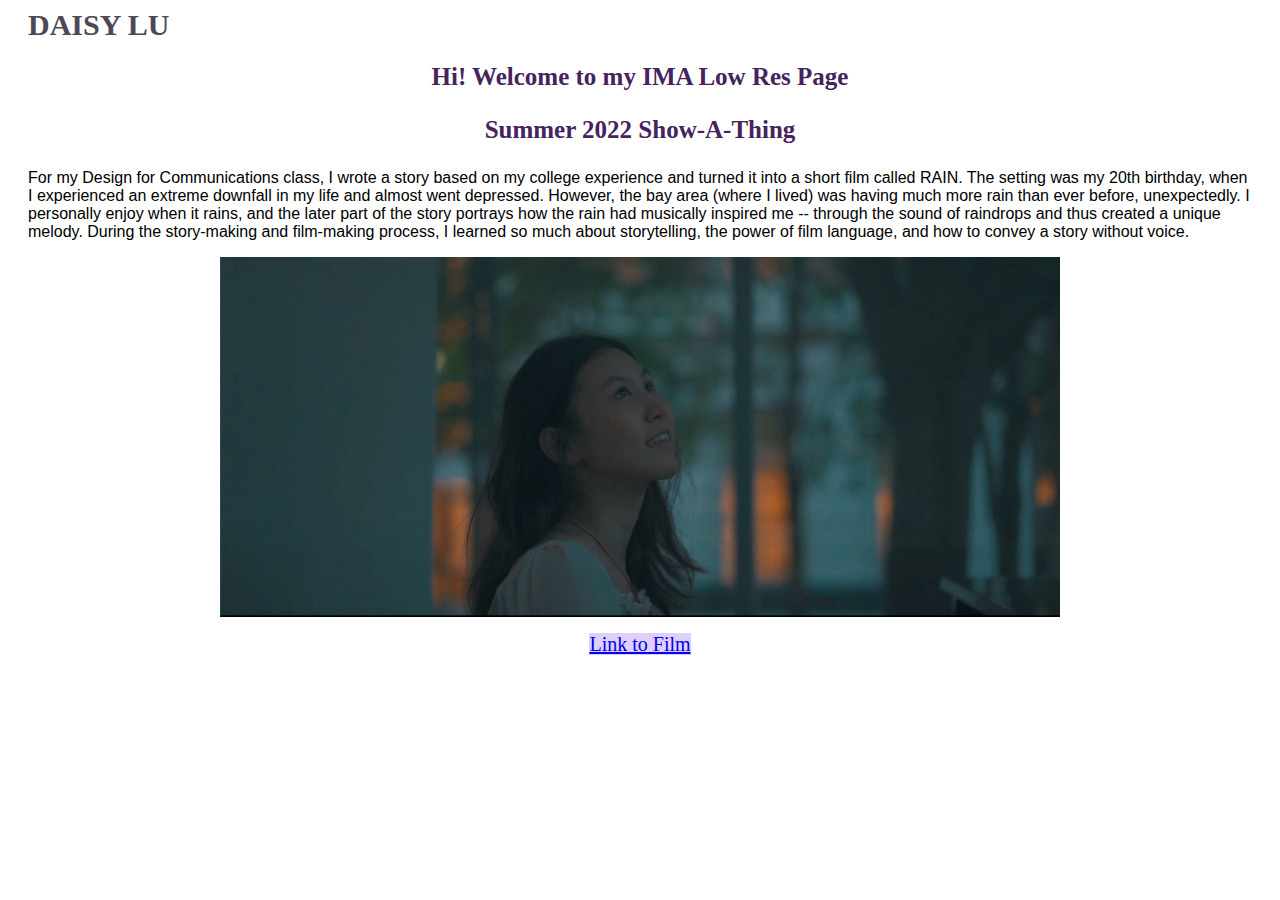
<file: Week-0/index.html>
<html>
    <head>
        <title> WEEK 0 WEBPAGE</title>
        <link href="style.css" rel="stylesheet"/>
    </head>
    <body>
        <h1> DAISY LU </h1>
        <h2> Hi! Welcome to my IMA Low Res Page </h2>
        <h3> Summer 2022 Show-A-Thing </h3>
        <p> For my Design for Communications class, I wrote a story based on my college experience 
            and turned it into a short film called RAIN. The setting was my 20th birthday, when I 
            experienced an extreme downfall in my life and almost went depressed. However, the bay 
            area (where I lived) was having much more rain than ever before, unexpectedly. I personally 
            enjoy when it rains, and the later part of the story portrays how the rain had musically 
            inspired me -- through the sound of raindrops and thus created a unique melody.
            During the story-making and film-making process, I learned so much about storytelling, 
            the power of film language, and how to convey a story without voice. </p>  
        <div>
            <img alt="ending shot from the film" src="image.png"/> </div>
        <p> <a href= "https://drive.google.com/file/d/1FWXLm5n-n5wnpgn0a555T9h1MQbR7ApR/view?usp=sharing"> 
            Link to Film </a> </p>
    </body>
</html>
</file>
<file: Week-0/style.css>
h1 {
    color:rgb(76, 72, 86);
    font-size: 30px;
    font-weight: bold;
    margin-left: 20px;
}

h2 {
    color: rgb(69, 35, 93);
    font-size: 25px;
    text-align: center;
    font-weight: bolder;
}

h3 {
    color: rgb(69, 35, 93);
    font-size: 25px;
    text-align: center;
    font-weight: bolder;
}

h3 + p {
    font-family: Verdana, Geneva, Tahoma, sans-serif;
    text-align: left;
    margin-left: 20px;
    margin-right: 20px;
}

div {
    text-align: center;
}

img {
    width: 840px;
    height: 360px;
}

p {
    text-align: center;
}

a {
    background-color: rgb(222, 207, 251);
    font-size: 20px;
}
</file>
